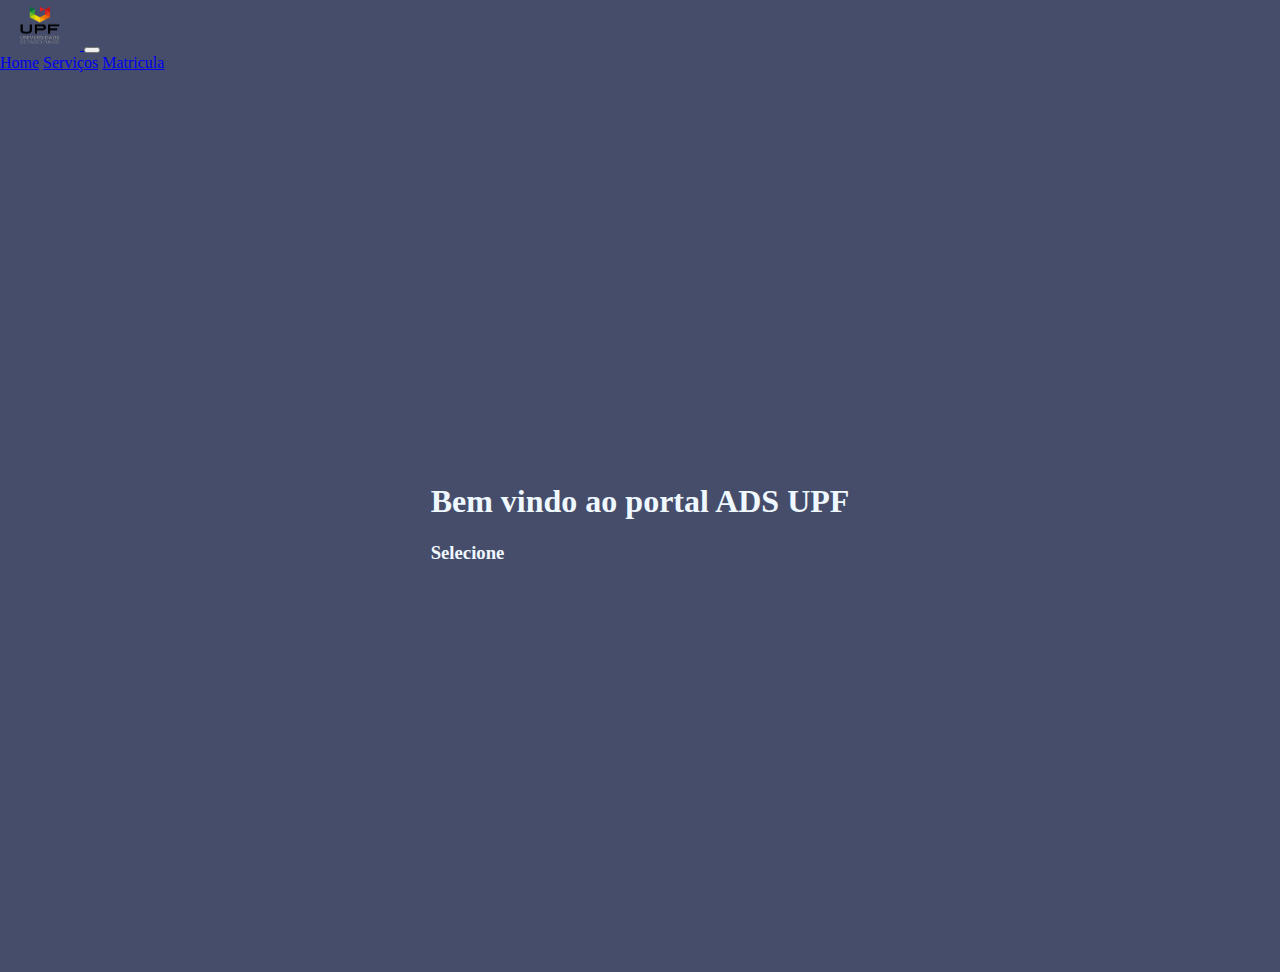
<file: index.html>
<!doctype html>
<html lang="en">
  <head>
    <meta charset="utf-8">
    <meta name="viewport" content="width=device-width, initial-scale=1">
    <title>Portifolio Telpes</title>
    <link href="https://cdn.jsdelivr.net/npm/bootstrap@5.3.2/dist/css/bootstrap.min.css" rel="stylesheet" integrity="sha384-T3c6CoIi6uLrA9TneNEoa7RxnatzjcDSCmG1MXxSR1GAsXEV/Dwwykc2MPK8M2HN" crossorigin="anonymous">
  
    <link rel="stylesheet" type="text/css" href="main.css">
</head>
  <body>

    <nav class="navbar navbar-expand-lg bg-body-tertiary">
        <div class="container-fluid">
          <a class="navbar-brand" href="#">
            <img src="logotipo.png" width="80" height="50">
          </a>
          <button class="navbar-toggler" type="button" data-bs-toggle="collapse" data-bs-target="#navbarNavAltMarkup" aria-controls="navbarNavAltMarkup" aria-expanded="false" aria-label="Toggle navigation">
            <span class="navbar-toggler-icon"></span>
          </button>
          <div class="collapse navbar-collapse" id="navbarNavAltMarkup">
            <div class="navbar-nav">
              <a class="nav-link active" aria-current="page" href="index.html">Home</a>
              <a class="nav-link" href="servicos.html">Serviços</a>
              <a class="nav-link" href="matricula.html">Matricula</a>
            </div>
          </div>
        </div>
      </nav>
    
    
    <div id="divTelaCheia">
        <div id="divCentro">
            <h1>Bem vindo ao portal ADS UPF</h1>
            <h3>Selecione</h3>
        </div>
    </div>
    


    <script src="https://cdn.jsdelivr.net/npm/bootstrap@5.3.2/dist/js/bootstrap.bundle.min.js" integrity="sha384-C6RzsynM9kWDrMNeT87bh95OGNyZPhcTNXj1NW7RuBCsyN/o0jlpcV8Qyq46cDfL" crossorigin="anonymous"></script>
  </body>
</html>
</file>
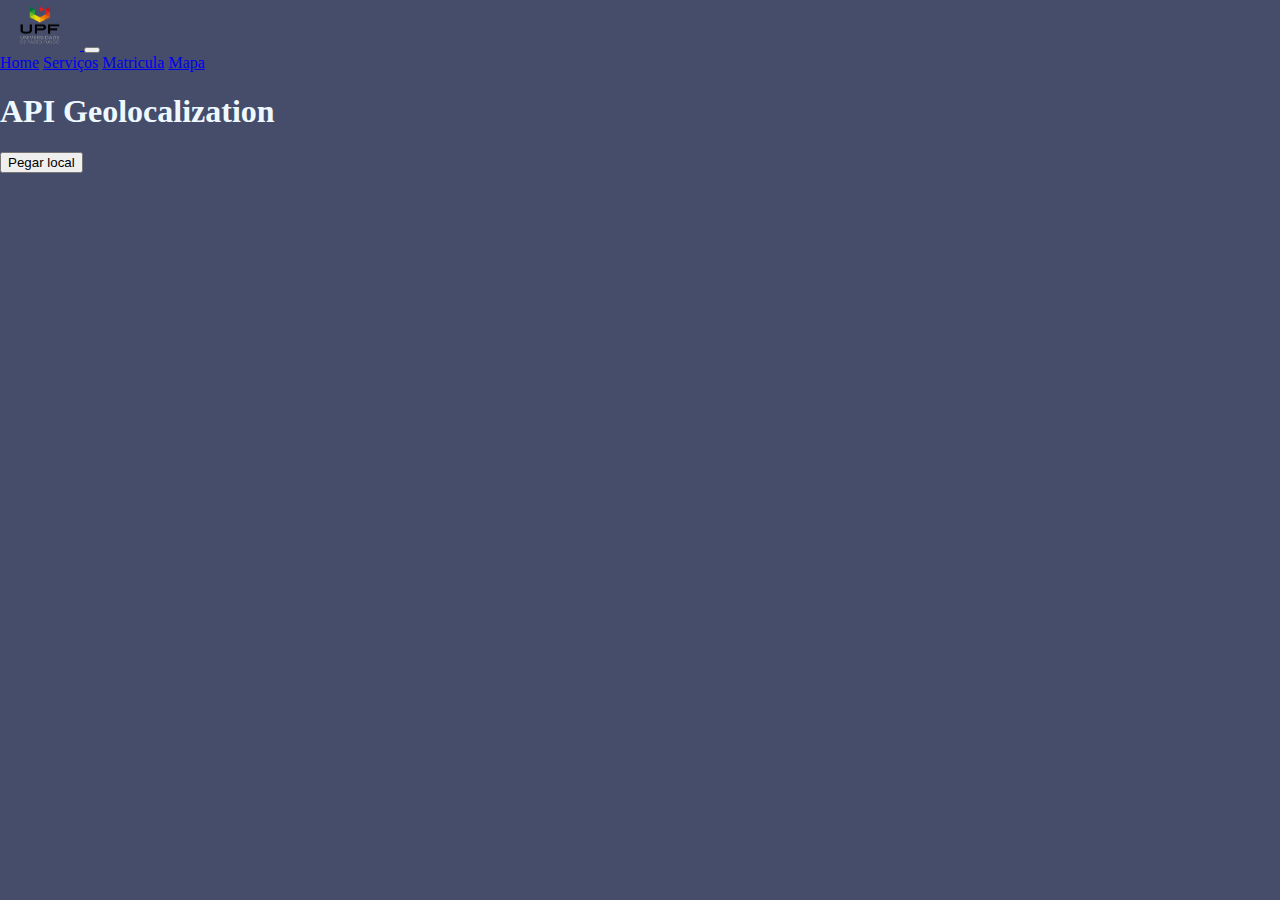
<file: mapa.html>
<!doctype html>
<html lang="en">

<head>
    <meta charset="utf-8">
    <meta name="viewport" content="width=device-width, initial-scale=1">
    <title>Portfolio Clayton</title>
    <link href="https://cdn.jsdelivr.net/npm/bootstrap@5.3.2/dist/css/bootstrap.min.css" rel="stylesheet"
        integrity="sha384-T3c6CoIi6uLrA9TneNEoa7RxnatzjcDSCmG1MXxSR1GAsXEV/Dwwykc2MPK8M2HN" crossorigin="anonymous">

    <link rel="stylesheet" type="text/css" href="main.css">
</head>

<body>

    <nav class="navbar navbar-expand-lg bg-body-tertiary">
        <div class="container-fluid">
            <a class="navbar-brand" href="#">
                <img src="logotipo.png" width="80" height="50" alt="">
            </a>
            <button class="navbar-toggler" type="button" data-bs-toggle="collapse" data-bs-target="#navbarNavAltMarkup"
                aria-controls="navbarNavAltMarkup" aria-expanded="false" aria-label="Toggle navigation">
                <span class="navbar-toggler-icon"></span>
            </button>
            <div class="collapse navbar-collapse" id="navbarNavAltMarkup">
                <div class="navbar-nav">
                    <a class="nav-link active" aria-current="page" href="#">Home</a>
                    <a class="nav-link" href="servicos.html">Serviços</a>
                    <a class="nav-link" href="matricula.html">Matricula</a>
                    <a class="nav-link" href="mapa.html">Mapa</a>
                </div>
            </div>
        </div>
    </nav>

    <div class="container mt-2">
        <h1>API Geolocalization</h1>
        <button onclick="getLocation()" class="btn btn-primary">Pegar local</button>
        <p id="divResultado"></p>
    </div>
    <script>
        var resultado = document.getElementById("divResultado");
        function getLocation() {
            if (navigator.geolocation) {
                navigator.geolocation.getCurrentPosition(showPosition);
            } else {
                resultado.innerHTML = "Geolocalização não suportada";
            }
        }
        function showPosition(position) {
            const lat = position.coords.latitude;
            const long = position.coords.longitude;
            resultado.innerHTML = 'Latitude = ' + lat + '<br>'+ 'Longitude = ' + long;
            
            var a = document.createElement('a');
            var linkText = document.createTextNode("Ver no mapa!");
            a.appendChild(linkText);
            a.href='https://www.google.com.br/maps/dir/'+lat+','+long+'/praça+tochetto';
            a.target = '_blank';
            resultado.innerHTML += '<br>';
            resultado.appendChild(a);
        }

    </script>

    <script src="https://cdn.jsdelivr.net/npm/bootstrap@5.3.2/dist/js/bootstrap.bundle.min.js"
        integrity="sha384-C6RzsynM9kWDrMNeT87bh95OGNyZPhcTNXj1NW7RuBCsyN/o0jlpcV8Qyq46cDfL"
        crossorigin="anonymous"></script>
</body>

</html>
</file>
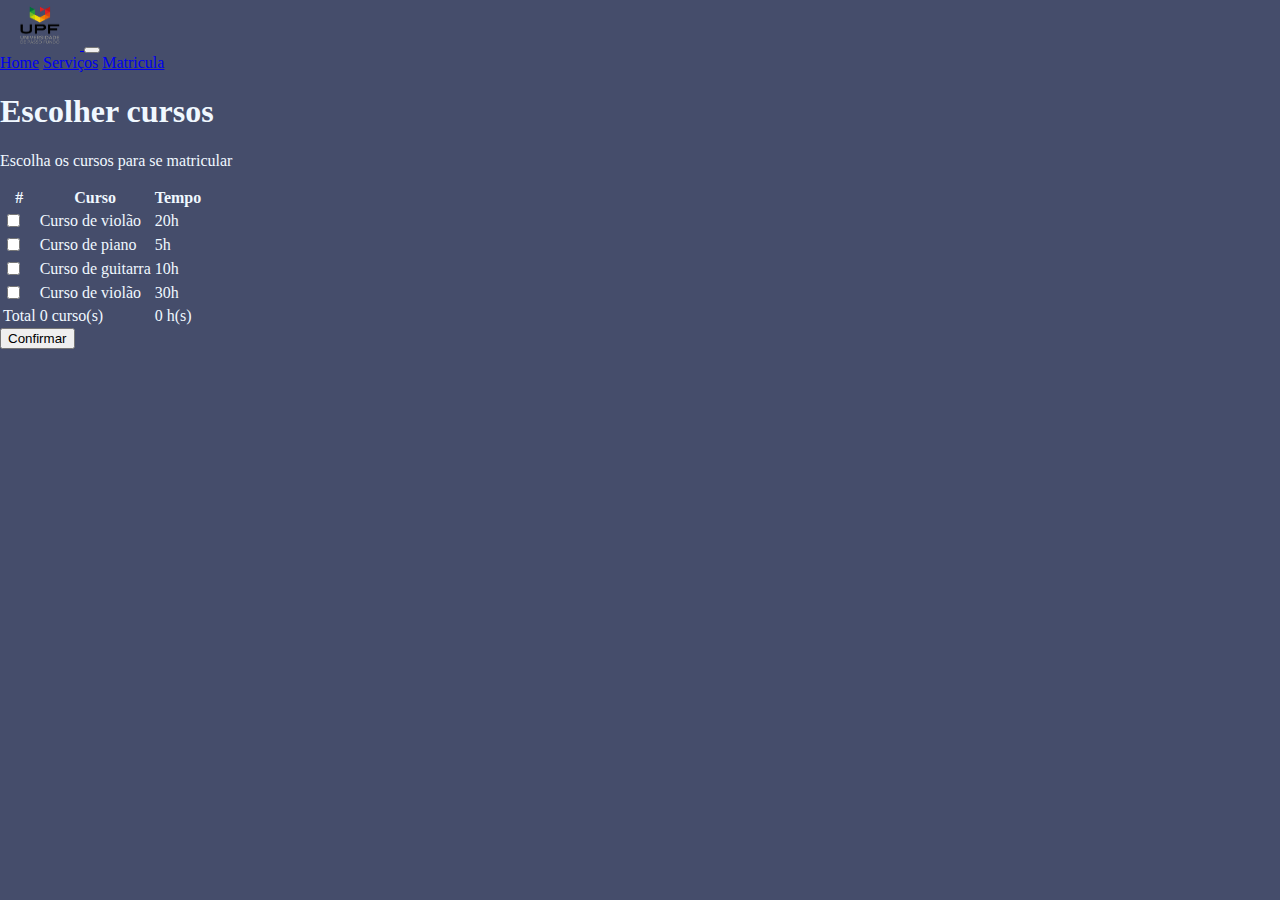
<file: matricula.html>
<!DOCTYPE html>
<html lang="en">

<head>
    <meta charset="UTF-8">
    <meta name="viewport" content="width=device-width, initial-scale=1.0">
    <title>Matrícula</title>
    <link href="https://cdn.jsdelivr.net/npm/bootstrap@5.3.2/dist/css/bootstrap.min.css" rel="stylesheet"
        integrity="sha384-T3c6CoIi6uLrA9TneNEoa7RxnatzjcDSCmG1MXxSR1GAsXEV/Dwwykc2MPK8M2HN" crossorigin="anonymous">
    <link rel="stylesheet" type="text/css" href="main.css">
</head>

<body>

    <nav class="navbar navbar-expand-lg bg-body-tertiary">
        <div class="container-fluid">
            <a class="navbar-brand" href="#">
                <img src="logotipo.png" width="80" height="50" alt="">
            </a>
            <button class="navbar-toggler" type="button" data-bs-toggle="collapse" data-bs-target="#navbarNavAltMarkup"
                aria-controls="navbarNavAltMarkup" aria-expanded="false" aria-label="Toggle navigation">
                <span class="navbar-toggler-icon"></span>
            </button>
            <div class="collapse navbar-collapse" id="navbarNavAltMarkup">
                <div class="navbar-nav">
                    <a class="nav-link" aria-current="page" href="index.html">Home</a>
                    <a class="nav-link" href="servicos.html">Serviços</a>
                    <a class="nav-link active" href="matricula.html">Matricula</a>
                </div>
            </div>
        </div>
    </nav>

    <div class="container">

        <h1 class="text-center mt-2" >Escolher cursos</h1>
        <p class="text-center">Escolha os cursos para se matricular</p>

        <table class="table table-hover table-striped table-light">
            <thead class="table-dark">
                <tr>
                    <th scope="col">#</th>
                    <th scope="col">Curso</th>
                    <th scope="col">Tempo</th>
                </tr>
            </thead>
            <tbody>
                <tr>
                    <td>
                        <input onclick="adicionaCurso(this)" value="20" class="form-check-input" type="checkbox" name="curso" id="curso">
                    </td>
                    <td>Curso de violão</td>
                    <td>20h</td>
                </tr>
                <tr>
                    <td>
                        <input onclick="adicionaCurso(this)" value="5" class="form-check-input" type="checkbox" name="curso" id="curso">
                    </td>
                    <td>Curso de piano</td>
                    <td>5h</td>
                </tr>
                <tr>
                    <td>
                        <input onclick="adicionaCurso(this)" value="10" class="form-check-input" type="checkbox" name="curso" id="curso">
                    </td>
                    <td>Curso de guitarra</td>
                    <td>10h</td>
                </tr>
                <tr>
                    <td>
                        <input onclick="adicionaCurso(this)" value="30" class="form-check-input" type="checkbox" name="curso" id="curso">
                    </td>
                    <td>Curso de violão</td>
                    <td>30h</td>
                </tr>
                <tr class="table-dark">
                    <td>Total</td>
                    <td id="total-cursos">0 curso(s)</td>
                    <td id="total-horas">0 h(s)</td>
                </tr>
            </tbody>
        </table>

        <button onclick="confirmaMatricula()" class="btn btn-outline-light" type="button">Confirmar</button>

    </div>
    <script src="https://cdn.jsdelivr.net/npm/bootstrap@5.3.2/dist/js/bootstrap.bundle.min.js"
        integrity="sha384-C6RzsynM9kWDrMNeT87bh95OGNyZPhcTNXj1NW7RuBCsyN/o0jlpcV8Qyq46cDfL"
        crossorigin="anonymous"></script>
    <script src="matricula.js"></script>
</body>

</html>
</file>
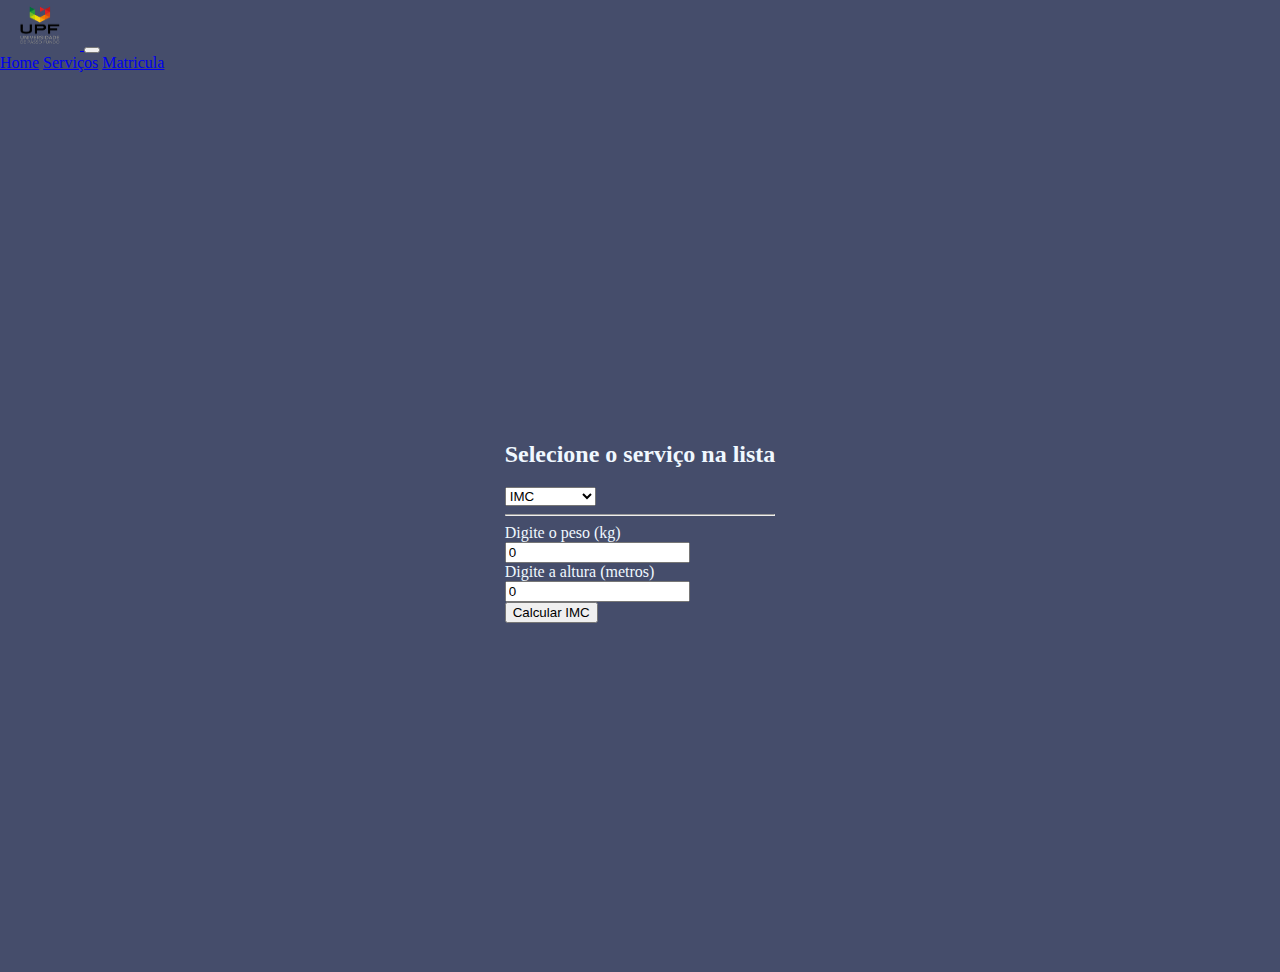
<file: servicos.html>
<!DOCTYPE html>
<html lang="en">

<head>
    <meta charset="UTF-8">
    <meta name="viewport" content="width=device-width, initial-scale=1.0">
    <title>Serviços</title>
    <link href="https://cdn.jsdelivr.net/npm/bootstrap@5.3.2/dist/css/bootstrap.min.css" rel="stylesheet" integrity="sha384-T3c6CoIi6uLrA9TneNEoa7RxnatzjcDSCmG1MXxSR1GAsXEV/Dwwykc2MPK8M2HN" crossorigin="anonymous">
    <link rel="stylesheet" type="text/css" href="main.css">
</head>

<body>
    <nav class="navbar navbar-expand-lg bg-body-tertiary">
        <div class="container-fluid">
            <a class="navbar-brand" href="#">
                <img src="logotipo.png" width="80" height="50" alt="">
            </a>
            <button class="navbar-toggler" type="button" data-bs-toggle="collapse" data-bs-target="#navbarNavAltMarkup"
                aria-controls="navbarNavAltMarkup" aria-expanded="false" aria-label="Toggle navigation">
                <span class="navbar-toggler-icon"></span>
            </button>
            <div class="collapse navbar-collapse" id="navbarNavAltMarkup">
                <div class="navbar-nav">
                    <a class="nav-link" aria-current="page" href="index.html">Home</a>
                    <a class="nav-link active" href="servicos.html">Serviços</a>
                    <a class="nav-link" href="matricula.html">Matricula</a>
                </div>
            </div>
        </div>
    </nav>

    <div id="divTelaCheia">
        <div id="divCentro">
            <h2>Selecione o serviço na lista</h2>
            <select class="form-select" onchange="mudaServico()" id="selectServico">
                <option value="1">IMC</option>
                <option value="2">Percentual</option>
                <option value="3">Ordenação</option>
                <option value="4">Busca CEP</option>
            </select>
            <br>
            <hr>
            <div id="divIMC">
                <label for="">Digite o peso (kg)</label><br>
                <input class="form-control" id="peso" value="0" type="number"><br>
                <label for="">Digite a altura (metros)</label><br>
                <input class="form-control" id="altura" value="0" type="number"><br>
                <button class="btn btn-success" onclick="calcularIMC()">Calcular IMC</button><br>
                <label id="resultadoIMC"></label>
            </div>
            <div id="divPorcento">
                <label for="">Quanto é (%) </label><br>
                <input class="form-control" id="porcento" value="0" type="number"><br>
                <label for="">de: </label><br>
                <input class="form-control" id="valorTotal" value="0" type="number"><br>
                <button class="btn btn-success" onclick="calculaPorcento()" >Calcular %</button><br>
                <label id="resultadoPorcento"></label>
            </div>
            <div id="divBuscaCEP">
                <label for="">Informe o CEP</label>
                <input id="inputCEP" class="form-control" type="number">
                <br>
                <button onclick="buscaEndereco()" class="btn btn-primary">Buscar endereço</button>
                <p id="pResultadoCEP"></p>
            </div>
        </div>
    </div>
    <script src="https://cdn.jsdelivr.net/npm/bootstrap@5.3.2/dist/js/bootstrap.bundle.min.js" integrity="sha384-C6RzsynM9kWDrMNeT87bh95OGNyZPhcTNXj1NW7RuBCsyN/o0jlpcV8Qyq46cDfL" crossorigin="anonymous"></script>
    <script src="main.js"></script>
</body>

</html>
</file>
<file: main.css>
body {
    background-color: #454d6b;
    color: aliceblue;
    padding: 0;
    margin: 0;
}

#divTelaCheia {
    height: 100vh;
    display: flex;
    justify-content: center;
    align-items: center;
}

input[type="checkbox"] {
    border: #454d6b 1px solid;
}
</file>
